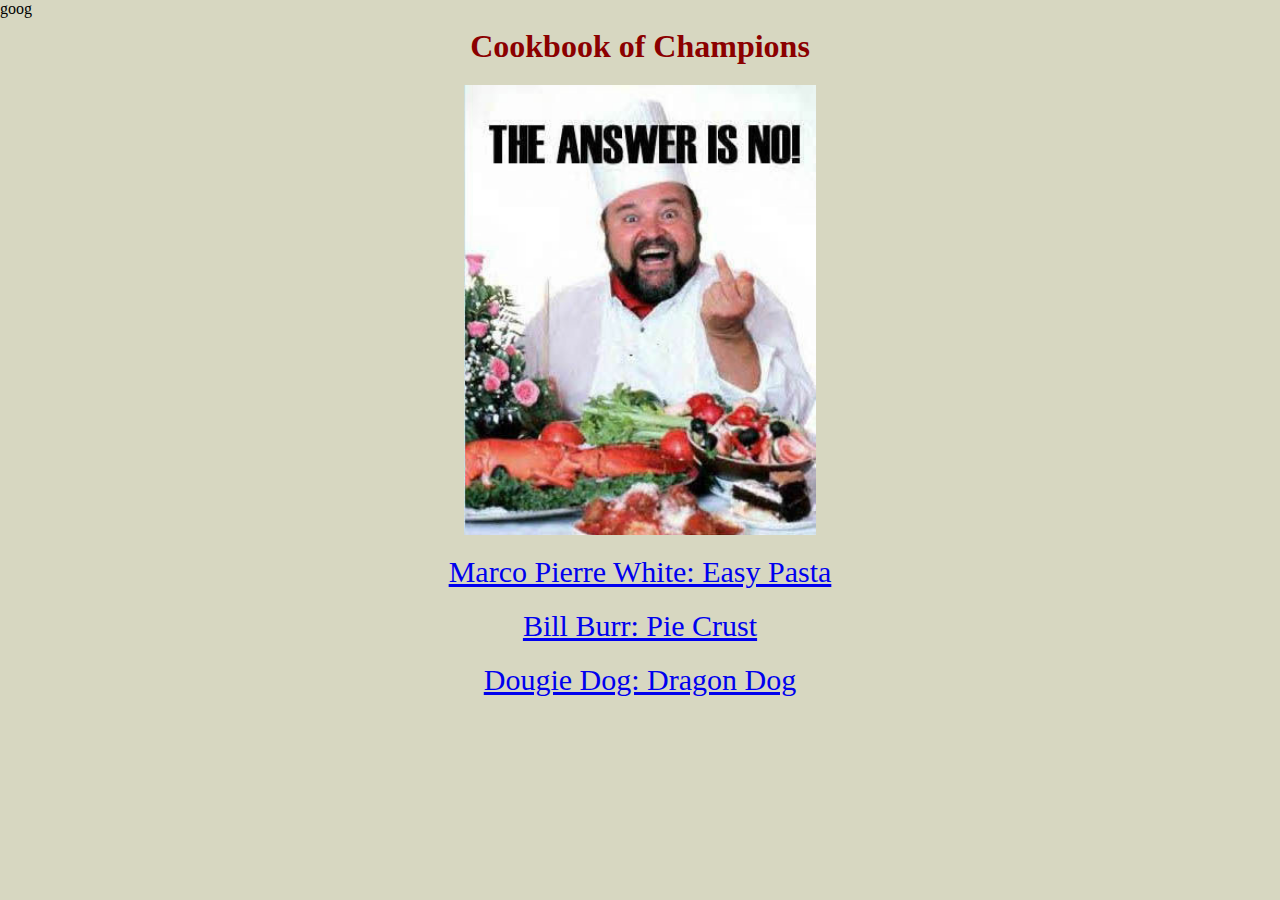
<file: index.html>
goog<!DOCTYPE html>

<html lang="en">

<head>
    <meta charset="UTF-8">
    <meta http-equiv="X-UA-Compatible" content="IE=edge">
    <title> Odin Recipes Project </title>
    <link rel="stylesheet" href="./styles.css"> 
  
</head>

<body>
    
   <h1 class="title"> Cookbook of Champions </h1>

<img src="imgs/the_answer_is_no.jpg" alt="Chef flipping the bird" class="main-img">  

 
    <p><a href="./recipes/marcopierre-mother-pasta.html"> Marco Pierre White: Easy Pasta</a></p>
    <p><a href="./recipes/bill-burr-piecrust.html"> Bill Burr: Pie Crust </a></p>
    <p><a href="./recipes/dougiedog.html"> Dougie Dog: Dragon Dog </a></p>


</body>

</html>
</file>
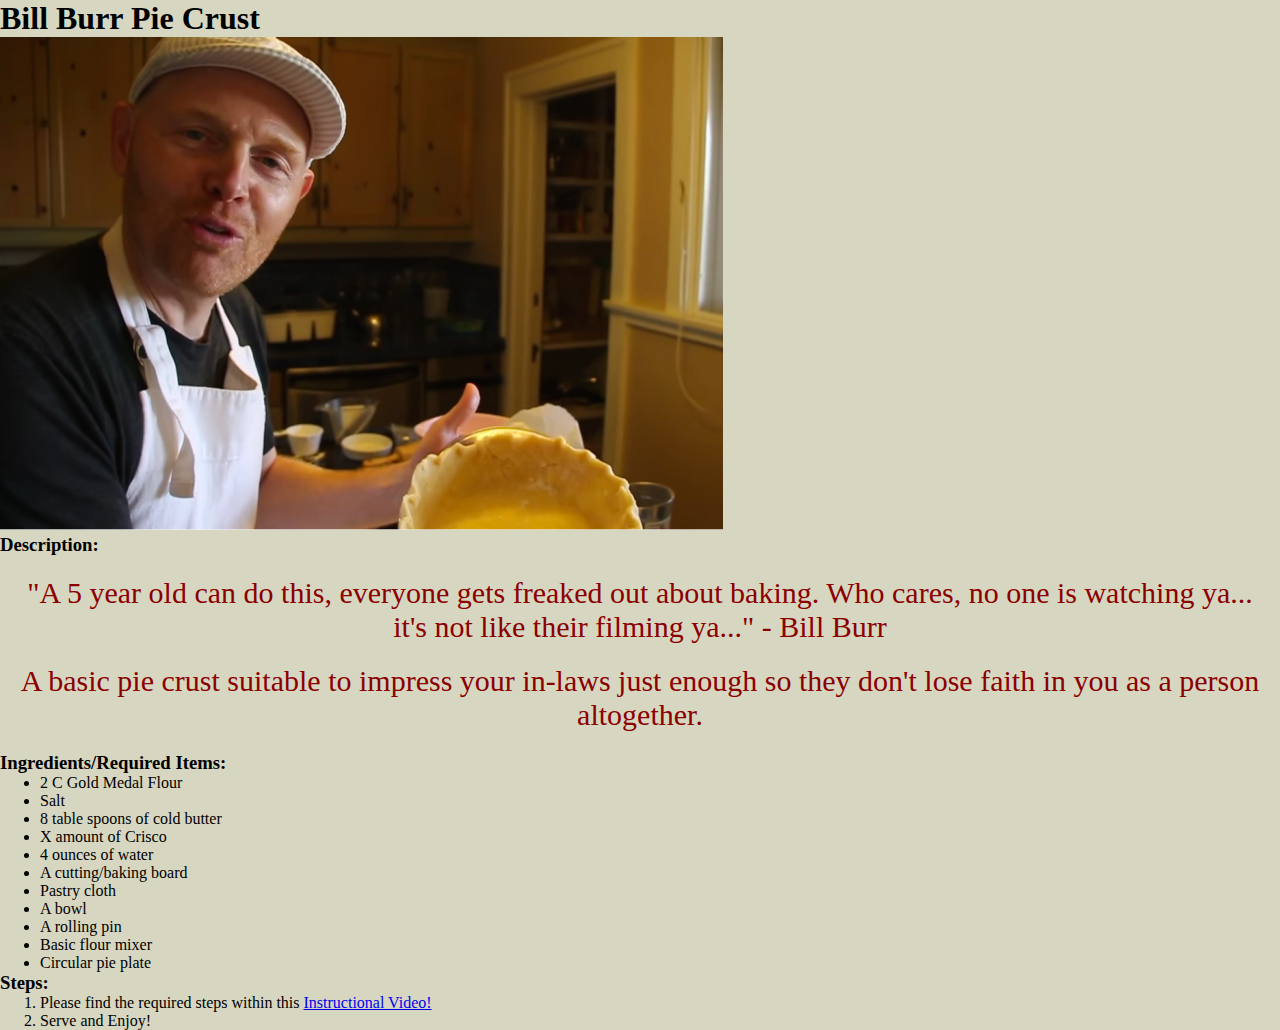
<file: recipes/bill-burr-piecrust.html>
<!DOCTYPE html>

<html lang="en">

<head>
    <meta charset="UTF-8">
    <title> Bill Burr Pie Crust </title>
    <link rel="stylesheet" href="../styles.css">
</head>

<body>
    <h1> Bill Burr Pie Crust </h1>

    <img src="../imgs/burr_pie.webp" alt="Bill Burr's Pie Crust" class="billburr" >

    <h3> Description: </h3>

    <p> "A 5 year old can do this, everyone gets freaked out about baking. Who cares, no one is watching ya... it's not like their filming ya..."  - Bill Burr </p>
    <p> A basic pie crust suitable to impress your in-laws just enough so they don't lose faith in you as a person altogether. </p>

    <h3> Ingredients/Required Items: </h3>

    <ul>
        <li> 2 C Gold Medal Flour </li>
        <li> Salt </li>
        <li> 8 table spoons of cold butter </li>
        <li> X amount of Crisco </li>
        <li> 4 ounces of water </li>
        <li> A cutting/baking board </li>
        <li> Pastry cloth </li>
        <li> A bowl </li>
        <li> A rolling pin </li>
        <li> Basic flour mixer </li>
        <li> Circular pie plate </li>
    </ul>

    <h3> Steps: </h3>

    <ol>
        <li> Please find the required steps within this <a href=https://www.youtube.com/watch?v=LoWCMzHWlRk> Instructional Video! </a></li>
        <li> Serve and Enjoy! </li>
    </ol>


</body>

</html>
</file>
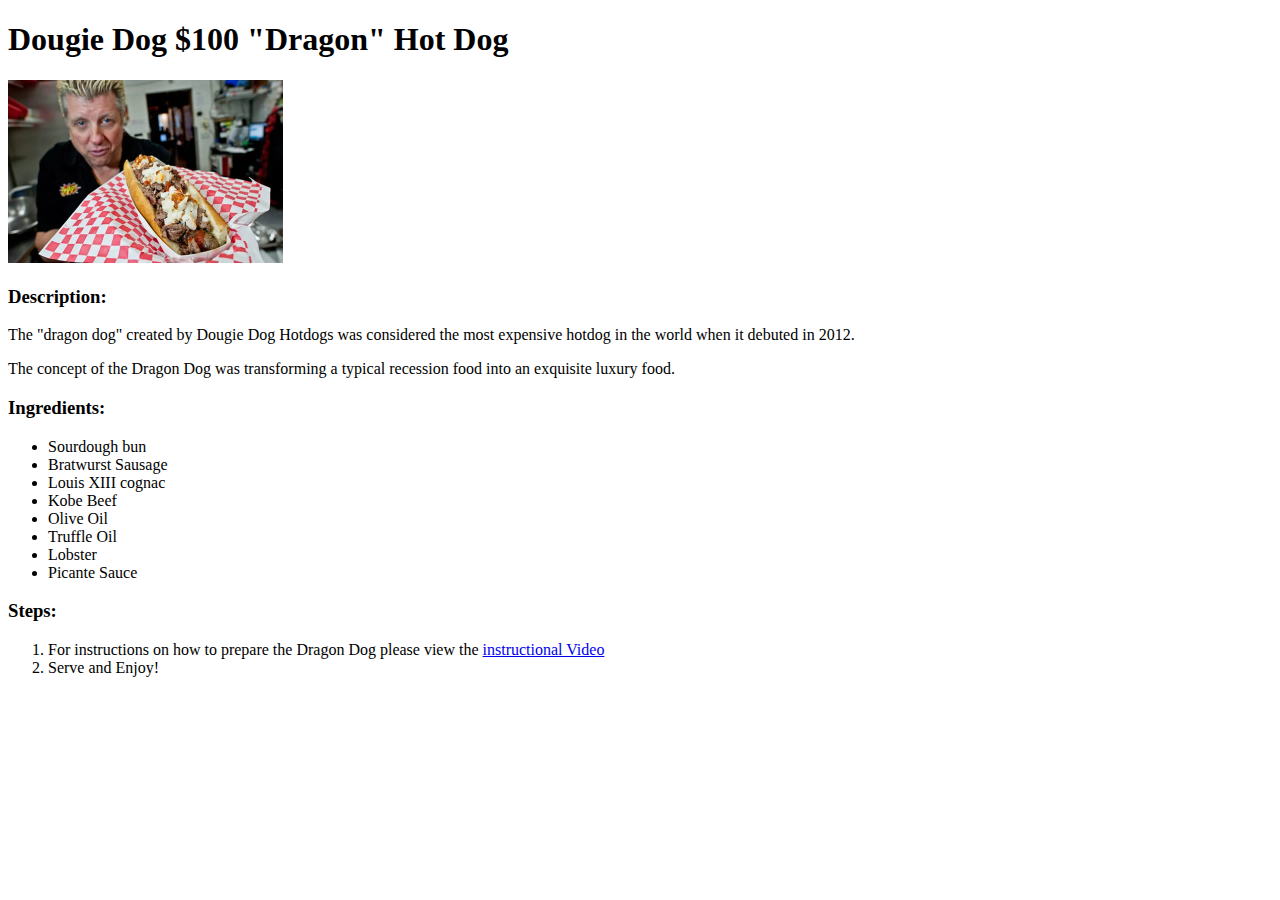
<file: recipes/dougiedog.html>
<!DOCTYPE html>

<html lang = "en">

<head>
    <meta charset="UTF-8">
    <title> $100 Hot Dog </title>
</head>

<body>
    <h1> Dougie Dog $100 "Dragon" Hot Dog</h1>

    <img src="../imgs/dougiedog.webp" alt="$100 Hot Dog" width="275">

<h3> Description:</h3>

<p> The "dragon dog" created by Dougie Dog Hotdogs was considered the most expensive hotdog in the world when it debuted in 2012. </p>
<p> The concept of the Dragon Dog was transforming a typical recession food into an exquisite luxury food. </p>

<h3> Ingredients: </h3>

<ul>
    <li> Sourdough bun</li>
    <li> Bratwurst Sausage </li>
    <li> Louis XIII cognac </li>
    <li> Kobe Beef </li>
    <li> Olive Oil </li>
    <li> Truffle Oil </li>
    <li> Lobster </li>
    <li> Picante Sauce </li>
</ul>

<h3> Steps: </h3>

<ol>
    <li> For instructions on how to prepare the Dragon Dog please view the <a href="https://www.youtube.com/watch?v=BjU57Rktusk"> instructional Video </a></li>
    <li> Serve and Enjoy! </li>
</ol>

</body>

</html>
</file>
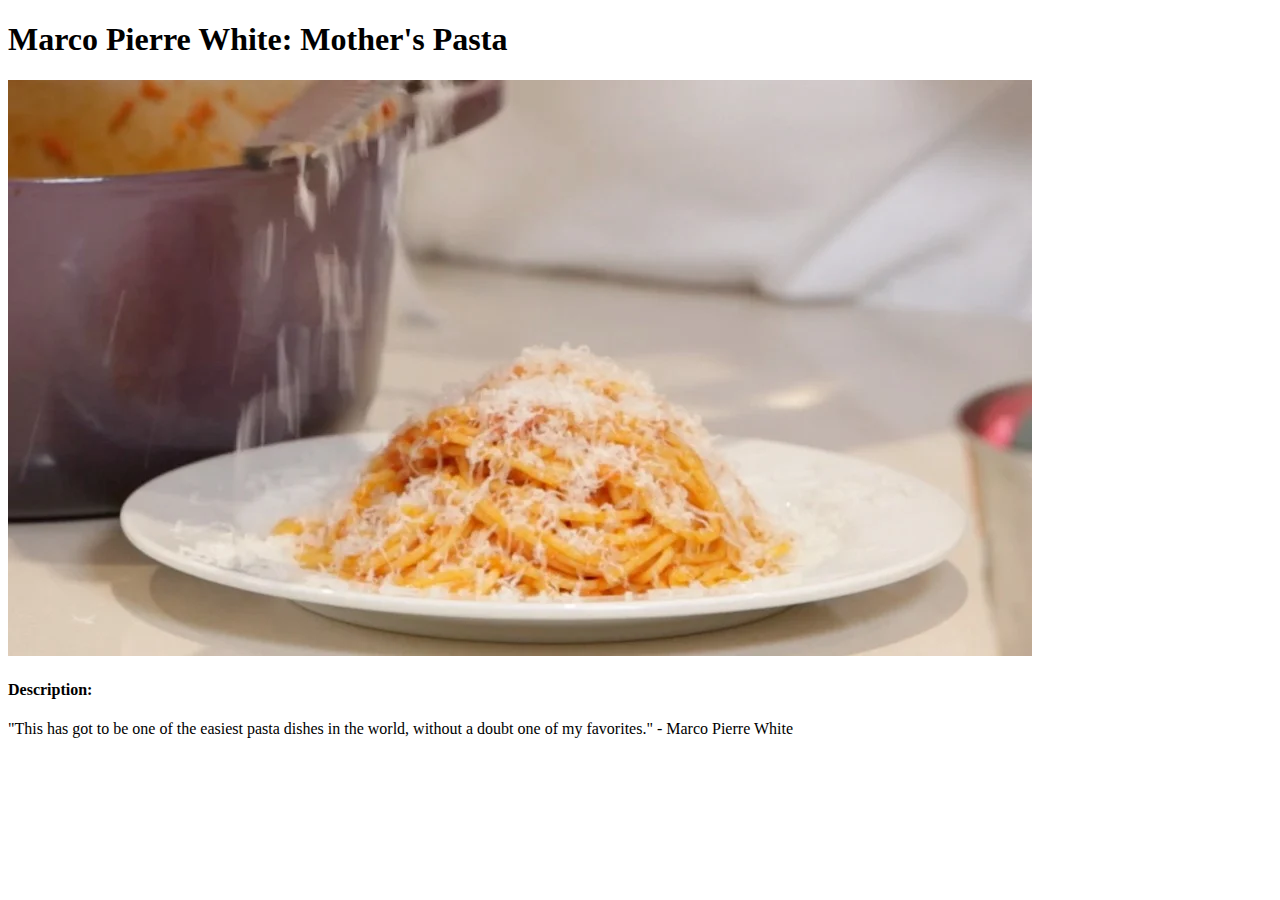
<file: recipes/marcopierre-mother-pasta.html>
<!DOCTYPE html>

<html lang="en">

<head>
    <meta charset="UTF-8">
    <title> Marco Pierre White: Mother's Pasta </title>

</head>

<body>
    <h1> Marco Pierre White: Mother's Pasta </h1>

    <img src="../imgs/mother-pasta.webp" alt="Simple Pasta Dish">

    <h4> Description: </h4>

    <p> "This has got to be one of the easiest pasta dishes in the world, without a doubt one of my favorites." - Marco Pierre White </p>
    
</body>

</html>
</file>
<file: styles.css>
/* css styles for odin-recipes */ 

* {
    background-color: rgb(215, 215, 193);
    margin: 0px;
}

.main-img {
    margin: 20px;
    height: 50%;
    display: block;
    margin-left: auto;
    margin-right: auto;
    width: auto;
}

.title {
    margin: 10px;
    text-align: center;
    font-family: 'Times New Roman', Times, serif;
    color:darkred;
}

p {
    margin: 20px;
    text-align: center;
    font-family: 'Times New Roman', Times, serif;
    color: darkred;
    font-size: 30px;
}
</file>
